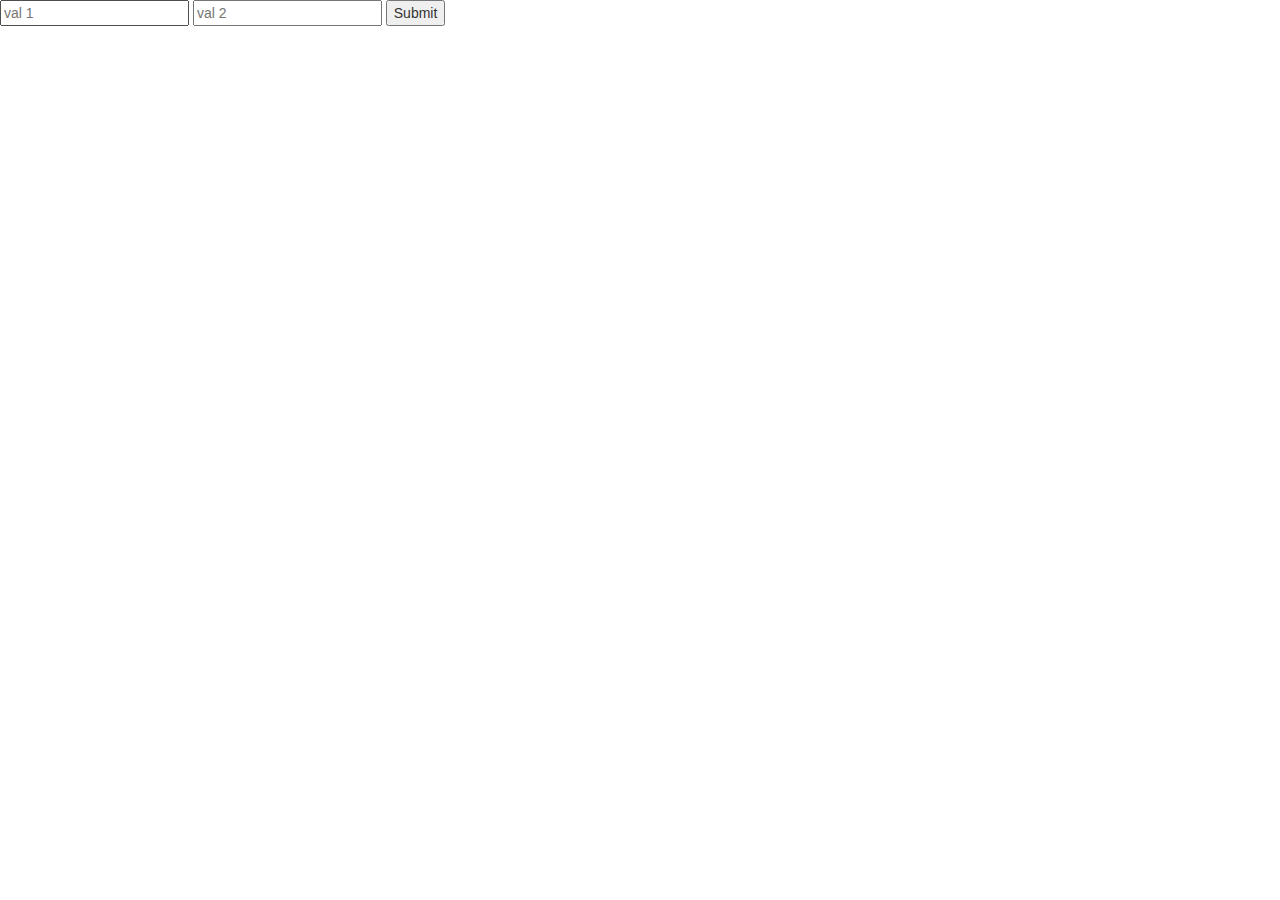
<file: sekproject/templates/calc.html>
<!DOCTYPE html>
<html lang="en">
<head>
    <meta charset="UTF-8">

    <!-- Latest compiled and minified CSS -->
<link rel="stylesheet" href="https://maxcdn.bootstrapcdn.com/bootstrap/3.4.1/css/bootstrap.min.css">

<!-- jQuery library -->
<script src="https://ajax.googleapis.com/ajax/libs/jquery/3.7.1/jquery.min.js"></script>

<!-- Latest compiled JavaScript -->
<script src="https://maxcdn.bootstrapcdn.com/bootstrap/3.4.1/js/bootstrap.min.js"></script>

    <title>Calc</title>
</head>
<body>

        <form  action="calc" method="get" >



    <input  placeholder="val 1" name="a">
    <input  placeholder="val 2" name="b">
    <input type="submit"  >

</form>
</body>
</html>
</file>
